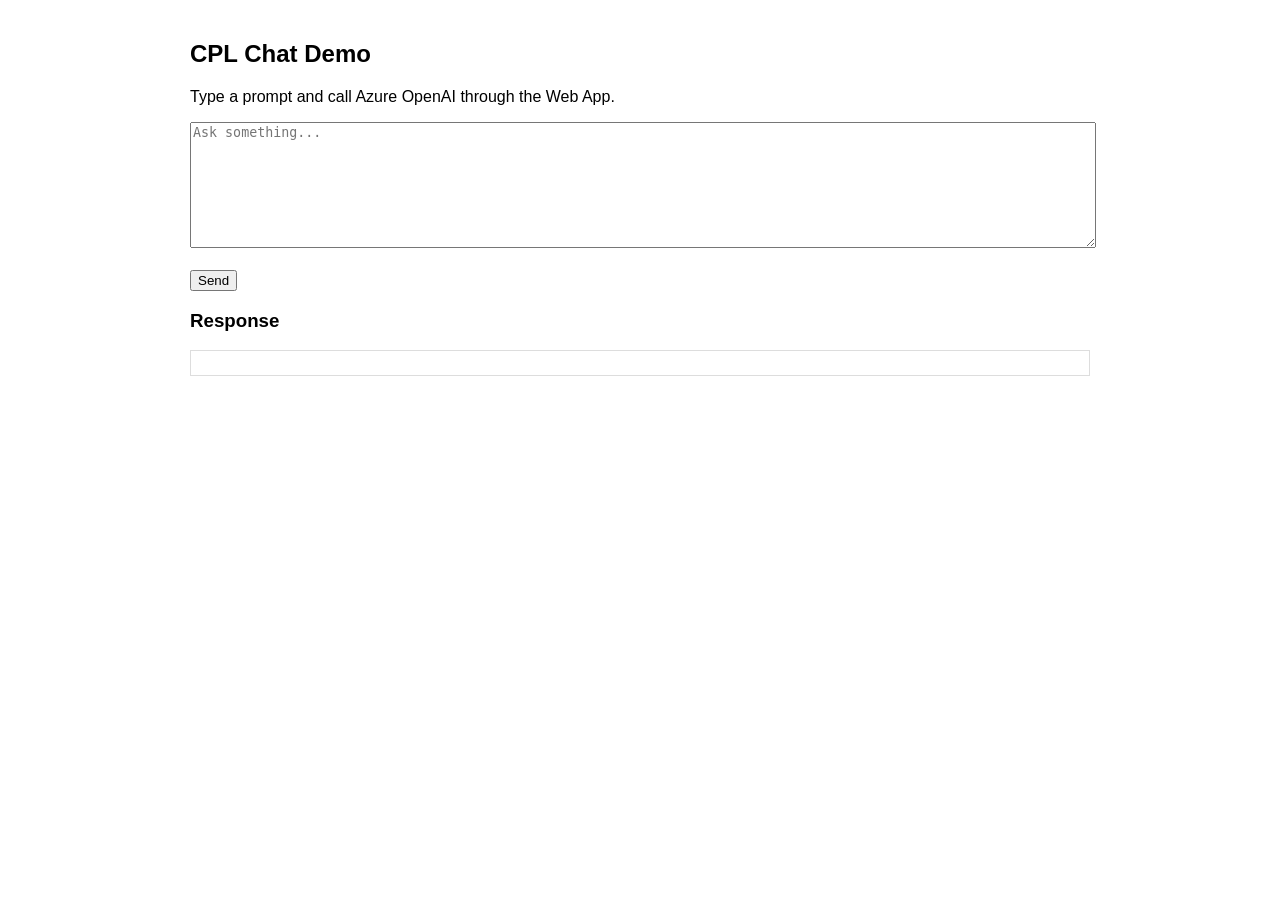
<file: templates/chat.html>
<!doctype html>
<html>
  <head>
    <meta charset="utf-8" />
    <title>CPL Chat</title>
    <style>
      body { font-family: Arial, sans-serif; max-width: 900px; margin: 40px auto; }
      textarea { width: 100%; height: 120px; }
      pre { white-space: pre-wrap; padding: 12px; border: 1px solid #ddd; }
    </style>
  </head>
  <body>
    <h2>CPL Chat Demo</h2>
    <p>Type a prompt and call Azure OpenAI through the Web App.</p>

    <textarea id="msg" placeholder="Ask something..."></textarea>
    <br/><br/>
    <button id="send">Send</button>

    <h3>Response</h3>
    <pre id="out"></pre>

    <script>
      document.getElementById("send").addEventListener("click", async () => {
      const msg = document.getElementById("msg").value.trim();
      const out = document.getElementById("out");
      out.textContent = "Thinking...";

      try {
        const res = await fetch("/api/chat", {
        method: "POST",
        headers: { "Content-Type": "application/json" },
        body: JSON.stringify({ message: msg }),
      });

      const data = await res.json();
      if (!res.ok) {
        out.textContent = data.error || "Request failed";
        return;
      }
      out.textContent = data.answer || "";
    } catch (e) {
      out.textContent = "Network error";
    }
  });
    </script>
  </body>
</html>
</file>
